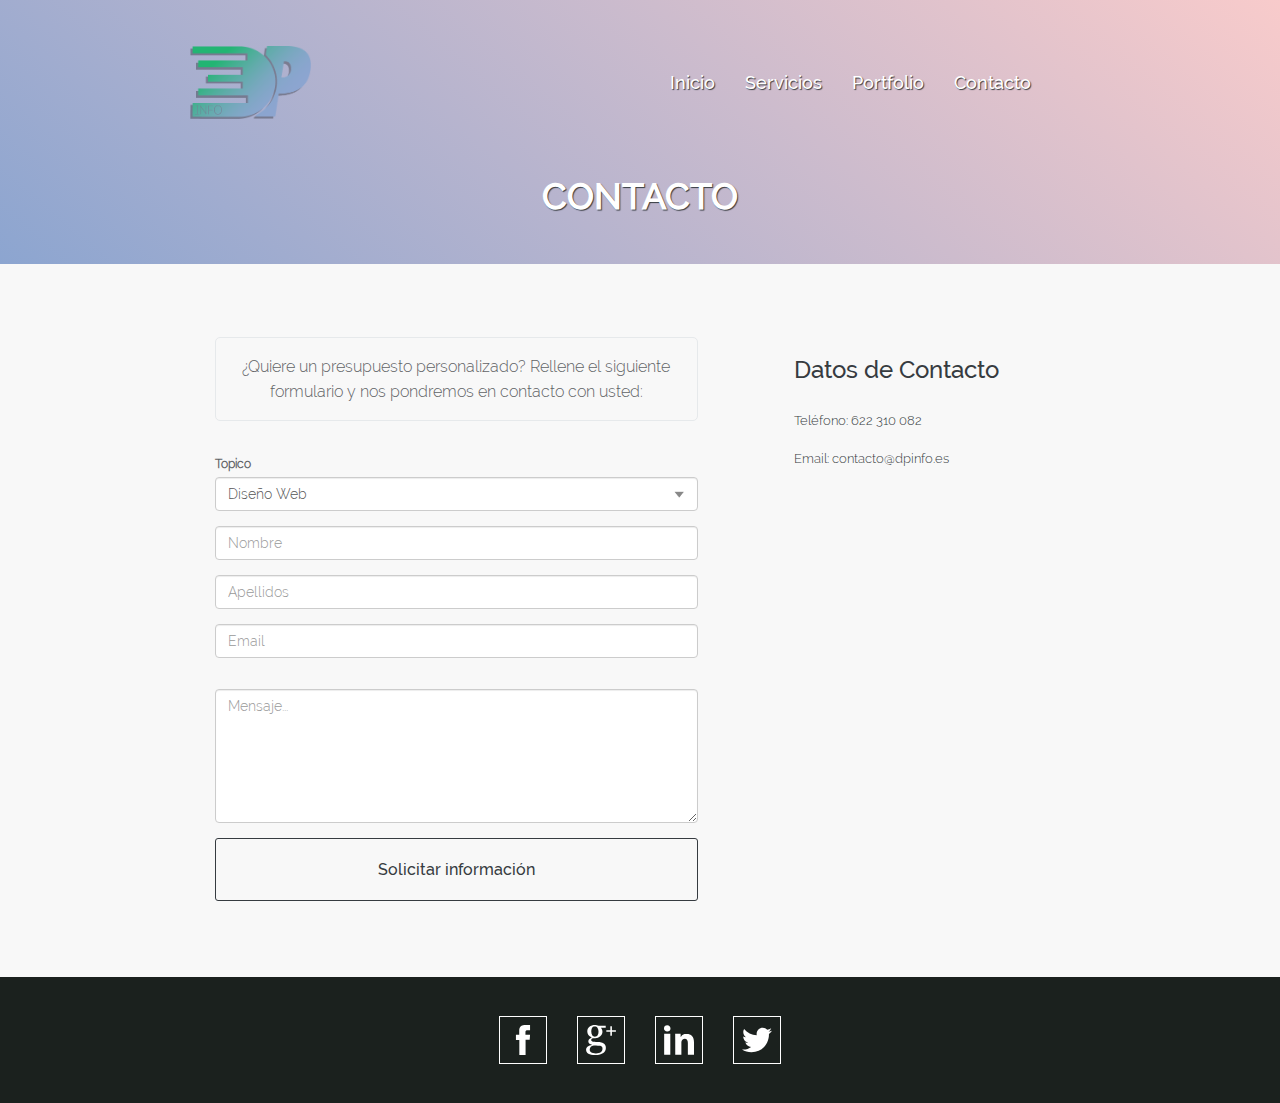
<file: contacto.html>
<html lang="es">
<head>
    <title>DPInfo | Diseño Web, Grafico, Aplicaciones, España, Málaga</title>
    <meta charset="utf-8"/>
    <meta name="Description" content="Nuestros diseño son completamente responsive, lo que significa que se adaptan tanto a dispositivos con pantallas de gran resolución y dispositivos móviles.Apps¿Necesita una aplicacion para su empresa?Con nuestros servicios conseguirá que esta funcione en cualquier palataforma (Andriod,IOS,Windows).Diseñor Grafico Le ofrecemos relacionados con el diseño, desde elaboracion de Entidad Corporativa hasta Diseño de Folletos y Carteles." />
    <meta content="Diseño web, Diseño Gráfico, Programación multiplataforma(Aplicaciones), Android, Windows Phone, IOS.">
    <meta name="keywords" content="Diseño web,responsive,dispositivos,pantallas,responsive,servicios,apps,aplicacion,palataforma,android,IOS,Windows,Diseño grafico,carteles,folletos,moviles,malaga,españa,spain,creacion de paginas web,creacion de aplicaciones.SEO,posicionamiento."/>
    <meta content="2" name="Revisit-After">
    <meta content="España" name="Country">
    <meta name="robots" content="Index, Follow">
    <meta name="viewport" content="width=device-width, initial-scale=1.0"/>
    <meta name="geo.region" content="ES-AL" />
    <meta name="geo.placename" content="Torremolinos" />
    <link rel="stylesheet" type="text/css" href="css/bootstrap.min.css"/>
    <link rel="stylesheet" type="text/css" href="css/dp.css"/>
    <link rel="stylesheet" type="text/css" href="css/devices.css"/>
    <link rel="stylesheet" type="text/css" href="css/social.css"/>
    <link rel="icon" type="image/png" href="./img/logo2.png"/>
</head>
<body>    
	<div class="page-wrapper">
        <div class="mobile-nav-wrap" role="navigation">
            <ul class="mobile-header-nav">
                <li><a href="./index.html">Inicio</a></li>
                <li><a href="./servicios.html">Servicios</a></li>
                <li><a href="#">Portfolio</a></li>
                <li><a href="./contacto.html">Contacto</a></li>
            </ul>
        </div>
	        <!-- Barra de Navegacion -->
	    <div class="cabecera-sec">
	    	<nav class="navbar">
	    		<div class="container">
	    			<div class="row">
		    			<div class="col-xs-12 col-sm-4 col-md-6">
                            <a href="./index.html">
    		    				<div class="logo">    					
    		    				</div>
                            </a>
                            <div class="movil  js-toggle-menu hamburguer-menu">
                                <div class="menu-icon">
                                    <div class="line-1 no-animation"></div>
                                    <div class="line-2 no-animation"></div>
                                    <div class="line-3 no-animation"></div>
                                </div>
                            </div>
		    			</div>
		    			<div id="bn-right" class="hidden-xs col-sm-8 col-md-6">
		    				<ul id="list-nav" class="nav navbar-nav navbar-main">
		    					<li>
		    						<a href="./index.html" class="btn-nav">Inicio</a>
		    					</li>
		    					<li>
		    						<a href="./servicios.html" class="btn-nav">Servicios</a>
		    					</li>
		    					<li class="port">
                                    <div class="cont-tl">
                                    </div>
                                    <a href="#" class="btn-nav"><span>Portfolio</span></a>
                                </li>
		    					<li>
		    						<a href="./contacto.html" class="btn-nav">Contacto</a>
		    					</li>
		    				</ul>
		    			</div>
		    		</div>
                    <div class="row">
                        <div class="col-sm-12 col-md-12">
                            <div class="section-title-cont">
                                <h1 class="dwtitle-upper">Contacto</h1>
                                
                            </div>
                        </div>
                    </div>	    		
	    		</div>   
	    	</nav>
	    </div>
	<section>
	   <div class="container">
            <div class="row">
                    <div id="separador" class="hidden-xs col-sm-12 col-md-12"></div>
                </div>
            <div class="contacto">
                <div class="row">
                    <div class="col-sm-7 col-md-7">
                        <div class="cont-texto-contacto">
                            <p class="texto-contacto">
                            ¿Quiere un presupuesto personalizado? Rellene el siguiente formulario y nos pondremos en contacto con usted:
                            </p>
                        </div>
                        <div class="formulario">
                            <form action="php/envioemail.php" method="post" class="form-horizontal" role="form">
                                <div class="form-group">
                                    <div class="col-lg-12">
                                        <div class="lbl-topic">       
                                            <label class="control-label">Topico</label>
                                            <select class="form-control" name="servicio">
                                                <option value="web">Diseño Web</option>
                                                <option value="app">Aplicaciones</option>
                                                <option value="graph">Diseño Gráfico</option>
                                            </select>
                                        </div>
                                    </div>           
                                </div>
                                 <div class="form-group">
                                    <div class="col-lg-12">
                                      <input type="name" class="form-control" name="nombre" id="nombre-form"
                                             placeholder="Nombre" required="true">
                                    </div>
                                </div>
                                <div class="form-group">
                                    <div class="col-lg-12">
                                      <input type="text" class="form-control" name="apellidos" id="apellidos-form"
                                             placeholder="Apellidos" required="true">
                                    </div>
                                </div>
                                <div class="form-group">
                                    <div class="col-lg-12">
                                      <input type="email" class="form-control" name="email" id="email-form"
                                             placeholder="Email" required="true">
                                    </div>
                                </div>                   
                                <div class="form-group">
                                <div class="col-lg-12">
                                    <div class="g-recaptcha" data-sitekey="6LcpRR8TAAAAABCrT-M41-dA4g53-R5Y9-ZfFxxA" required="true"></div>
                                        <span class="help-block" style="display: none;">Captcha incorrecto, reintentelo de nuevo.</span>
                                    </div>
                                </div> 
                                <div class="form-group">
                                    <div class="col-lg-12">
                                      <div class="textarea">
                                        <textarea class="form-control" name="mensaje" placeholder="Mensaje..." rows="6"></textarea>
                                      </div>
                                    </div>
                                </div>
                                <div class="form-group">
                                    <div class="col-lg-12">
                                        <div class="cont-btn">
                                            <button type="submit" class="btn btn-lg btn-primary btn-outline btn-contacto">Solicitar información</button>
                                        </div>
                                    </div>
                                </div>
                            </form>    
                        </div>         
                    </div>
                    <div class="col-md-5">
                        <div class="datos-contacto">
                            <div class="datos-contacto-desc">
                                <h3>Datos de Contacto</h3>
                                <address>
                                    </br>
                                    Teléfono: 622 310 082</br>
                                    </br>
                                    Email: contacto@dpinfo.es
                                </address>
                            </div>
                        </div>
                    </div>
                </div> 
                <div class="row">
                    <div id="separador2" class="hidden-xs col-sm-12 col-md-12"></div>
                </div>
            </div>       
       </div>        
	</section>
	<footer id="footer">
            <div class="container">
                <div class="row">
                    <div id="footer" class="col-sm-12 col-md-12">  
                        <div class="wrapper">  
                            <div class="socialLinks">
                                <a class="facebook" href="https://www.facebook.com/dpinfo.es/" target="_blank">
                                    <svg viewBox="0 0 30.162 64" class="socialIcon">
                                        <path fill="#FFFFFF" d="M30.113,0.001c0,0-6.156,0-10.239,0c-6.082,0-12.843,2.549-12.843,11.351c0.032,3.065,0,6.001,0,9.306H0
                                        v11.173h7.251V64h13.321V31.616h8.794l0.796-10.991h-9.821c0,0,0.026-4.893,0-6.31c0-3.476,3.628-3.279,3.84-3.279
                                        c1.73,0,5.081,0.005,5.942,0V0L30.113,0.001L30.113,0.001z"/>
                                    </svg>
                                </a>
                                <a class="googleplus">
                                    <svg viewBox="0 0 63.611 64" class="socialIcon">
                                        <path fill="#FFFFFF" d="M34.7,37.618c-1.362-0.586-2.713-0.908-4.061-0.967c-0.937-0.029-2.524-0.117-4.762-0.262
                                        c-2.241-0.146-4.001-0.235-5.289-0.262c-1.199-0.029-2.362-0.073-3.489-0.135c-1.126-0.057-2.115-0.203-2.962-0.438
                                        c-0.879-0.206-1.625-0.593-2.24-1.166c-0.615-0.567-0.921-1.396-0.921-2.48c0-1.053,0.365-1.888,1.097-2.499
                                        c0.732-0.612,1.432-1.039,2.105-1.273h5.311c4.096,0,7.688-1.317,10.775-3.95c3.087-2.634,4.63-5.852,4.63-9.656
                                        c0-1.462-0.262-2.955-0.789-4.478c-0.525-1.521-1.331-2.911-2.413-4.171V5.619h10.183V1.405h-15.1
                                        c-1.346-0.409-2.671-0.746-3.973-1.009C21.5,0.135,20.19,0,18.875,0c-4.77,0-8.684,1.317-11.74,3.952
                                        C4.077,6.586,2.546,9.951,2.546,14.047c0,2.722,0.774,5.115,2.327,7.176c1.55,2.063,3.729,3.753,6.54,5.07v0.658
                                        c-2.223,0.936-3.883,2.058-4.983,3.357c-1.097,1.303-1.645,2.728-1.645,4.28c0,1.229,0.235,2.259,0.703,3.095
                                        c0.467,0.836,1.082,1.56,1.843,2.174c0.674,0.526,1.477,0.987,2.414,1.382c0.936,0.394,1.844,0.726,2.721,0.987v0.613
                                        c-3.629,0.149-6.613,1.083-8.954,2.809C1.171,47.375,0,49.73,0,52.718c0,3.688,1.626,6.485,4.873,8.405
                                        C8.119,63.042,13.021,64,19.575,64c4.008,0,7.375-0.383,10.098-1.144c2.722-0.762,5.061-1.829,7.022-3.206
                                        c1.844-1.346,3.217-2.932,4.128-4.762c0.905-1.829,1.361-3.78,1.361-5.858c0-2.079-0.338-3.82-1.009-5.225
                                        c-0.673-1.404-1.597-2.663-2.767-3.776C37.297,39.008,36.061,38.203,34.7,37.618z M24.516,22.058
                                        c-1.361,2.034-3.301,3.051-5.815,3.051c-2.253,0-4.089-1.023-5.509-3.073c-1.42-2.047-2.127-4.695-2.127-7.945
                                        c0-1.432,0.125-2.83,0.372-4.191s0.664-2.524,1.251-3.489c0.615-1.053,1.413-1.865,2.392-2.436
                                        c0.979-0.571,2.157-0.857,3.533-0.857c2.514,0,4.469,1.019,5.86,3.051c1.387,2.034,2.085,4.762,2.085,8.185
                                        C26.558,17.455,25.877,20.023,24.516,22.058z M31.276,58.182c-2.473,1.655-5.861,2.48-10.161,2.48
                                        c-2.487,0-4.593-0.242-6.322-0.722c-1.726-0.482-3.102-1.104-4.125-1.869c-1.082-0.788-1.844-1.652-2.282-2.59
                                        c-0.438-0.936-0.658-1.915-0.658-2.94c0-2.282,0.666-4.145,1.998-5.595c1.33-1.449,3.577-2.482,6.737-3.098
                                        c3.365,0,6.322,0.074,8.866,0.221c2.547,0.149,4.229,0.279,5.049,0.395c1.551,0.379,2.706,1.097,3.47,2.152
                                        c0.762,1.055,1.141,2.396,1.141,4.036C34.983,54.018,33.75,56.53,31.276,58.182z"/>
                                        <path fill="#FFFFFF" d="M51.718,14.318V22.9h3.35v-8.582h8.543v-3.293h-8.543V2.424h-3.35v8.602h-8.543v3.293H51.718L51.718,14.318
                                        z"/>
                                    </svg>
                                </a>
                                <a class="linkedin" href="https://www.linkedin.com/in/dpinfo-a52332120" target="_blank">
                                    <svg viewBox="0 0 64 62.888" class="socialIcon">
                                        <path fill="#FFFFFF" d="M6.902,0c-4.229,0-6.988,2.85-6.9,6.646c-0.088,3.619,2.677,6.553,6.815,6.553
                                        c4.313,0,7.073-2.934,7.073-6.553C13.807,2.85,11.13,0,6.902,0z M0.345,62.888h13.114V18.074H0.345V62.888z M48.906,18.705
                                        c-4.189,0-8.471-0.866-13.029,6.204h-0.256l-0.23-6.831H23.782c0.174,3.708,0.196,9.245,0.196,14.507v30.303h13.113V36.992
                                        c0-1.215,0.17-2.42,0.51-3.285c0.861-2.414,3.018-4.917,6.645-4.917c4.744,0,6.646,3.708,6.646,9.139v24.959H64V36.291
                                        C64,23.869,57.531,18.705,48.906,18.705z"/>
                                    </svg>
                                </a>                           
                               <a class="twitter">
                                    <svg viewBox="0 0 64 52.013" class="socialIcon">
                                        <path fill="#FFFFFF" d="M64,6.154c-2.354,1.044-4.885,1.749-7.537,2.069c2.709-1.626,4.789-4.2,5.77-7.266
                                        c-2.531,1.505-5.346,2.598-8.344,3.187C51.5,1.592,48.09,0,44.309,0c-7.248,0-13.128,5.878-13.128,13.131
                                        c0,1.025,0.117,2.028,0.339,2.992C20.608,15.575,10.936,10.348,4.458,2.404c-1.13,1.939-1.776,4.196-1.776,6.601
                                        c0,4.557,2.318,8.574,5.84,10.927c-2.151-0.065-4.174-0.656-5.947-1.641c0,0.055,0,0.11,0,0.166c0,6.363,4.525,11.667,10.532,12.875
                                        c-1.105,0.301-2.263,0.455-3.461,0.455c-0.847,0-1.668-0.074-2.472-0.227c1.671,5.215,6.521,9.008,12.265,9.117
                                        c-4.494,3.523-10.156,5.615-16.304,5.615c-1.06,0-2.106-0.061-3.135-0.184c5.81,3.73,12.712,5.904,20.125,5.904
                                        c24.145,0,37.359-20.004,37.359-37.355c0-0.57-0.012-1.137-0.043-1.7C60.008,11.099,62.238,8.786,64,6.154z"/>
                                    </svg>
                                </a>
                            </div>
                            <div class="ssl-sign">
                                <span id="siteseal"><script async type="text/javascript" src="https://seal.godaddy.com/getSeal?sealID=6bMw9CCpIh1jmCcuH69xeP61sOYgAl6iqtEIeU9ggj44e1grX3emy2PHESD0"></script></span>
                            </div> 
                        </div>             
                    </div>
                </div>
            </div>
        </footer> 
    <script type="text/javascript" src="./js/jquery.min.js"></script>
    <script type="text/javascript" src="./js/menu.js" /></script>
    <script type="text/javascript" src="./js/desplegable.js" /></script>
    <script type="text/javascript" src="./js/tl.js" /></script>
    <script src='https://www.google.com/recaptcha/api.js'></script>
 </body>
</file>
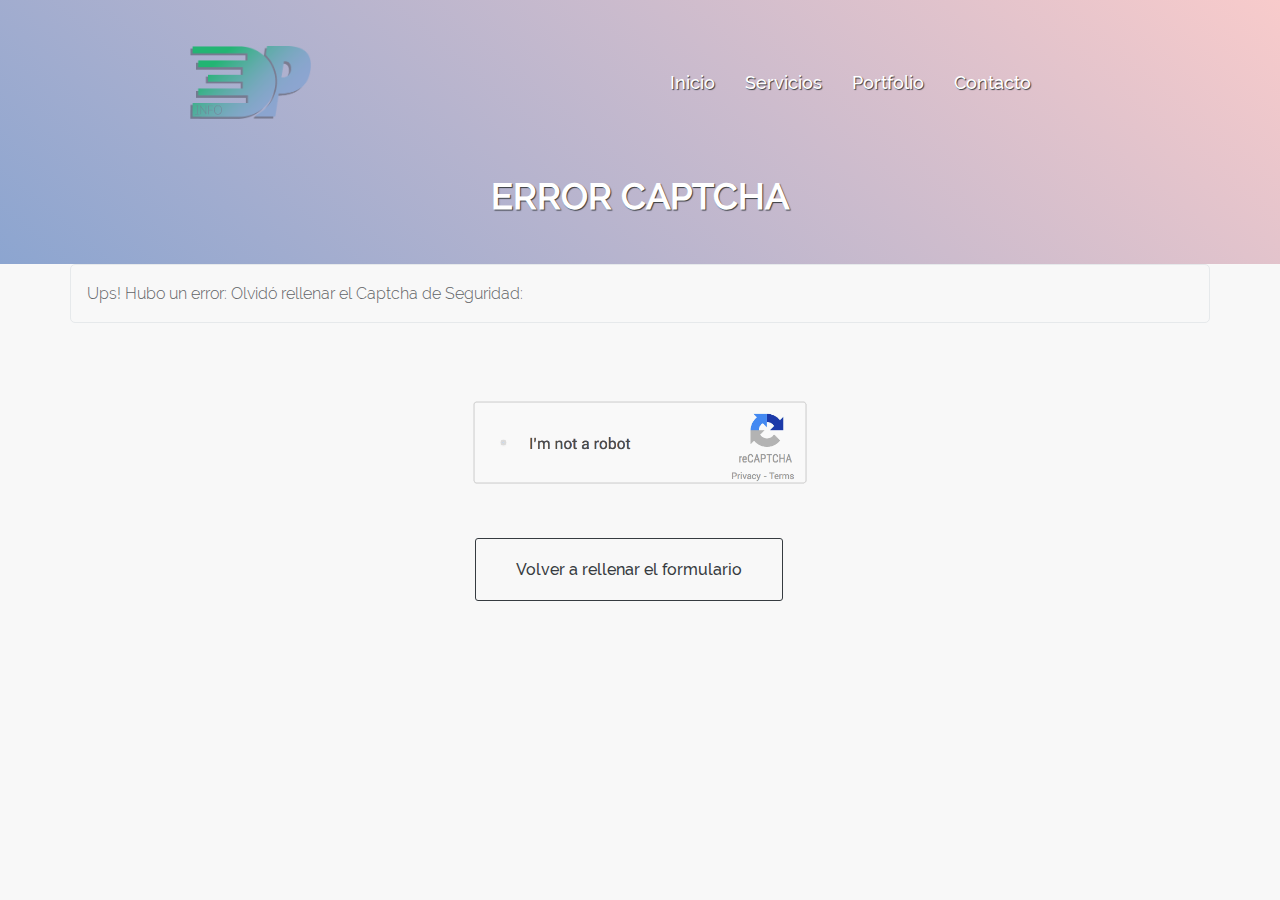
<file: error-captcha.html>
<html lang="es">
	<head>
	    <title>DPInfo | Diseño Web, Grafico, Aplicaciones, España</title>
	    <meta charset="utf-8"/>
	    <meta name="description" content="DPInfo | Diseño Web, Grafico, Aplicaciones, España . Un grupo de freelancers especializado en todos los aspectos del software (diseño web, programación multiplataforma (Aplicaciones Android, IOS, Windows Phone, Windows), diseño gráfico, SEO, administración de sistemas...)."/>
	    <meta content="Diseño web, Diseño Gráfico, Programación multiplataforma(Aplicaciones), Android, Windows Phone, IOS.">
	    <meta name="keywords" content="informatica, diseño, diseno, grafico, web, seo, fuengirola, torremolinos, malaga, españa, informatica malaga, informatica fuengirola, diseño web, diseño grafico, aplicaciones, android, ios, windows, windows phone"/>
	    <meta content="2" name="Revisit-After">
	    <meta content="España" name="Country">
	    <meta name="robots" content="Index, Follow">
	    <meta name="viewport" content="width=device-width, initial-scale=1.0"/>
	    <meta name="geo.region" content="ES-AL" />
	    <meta name="geo.placename" content="Torremolinos" />
	     
	    <link rel="stylesheet" type="text/css" href="css/bootstrap.min.css"/>
	    <link rel="stylesheet" type="text/css" href="css/dp.css"/>
	    <link rel="stylesheet" type="text/css" href="css/devices.css"/>
	    <link rel="stylesheet" type="text/css" href="css/social.css"/>
	    <link rel="icon" type="image/png" href="./img/logo2.png"/>
	</head>
	<body>    
		<div class="page-wrapper">
	        <div class="mobile-nav-wrap" role="navigation">
	            <ul class="mobile-header-nav">
	                <li><a href="./index.html">Inicio</a></li>
	                <li><a href="./servicios.html">Servicios</a></li>
	                <li><a href="#">Portfolio</a></li>
	                <li><a href="./contacto.html">Contacto</a></li>
	            </ul>
	        </div>
		        <!-- Barra de Navegacion -->
		    <div class="cabecera-sec">
		    	<nav class="navbar">
		    		<div class="container">
		    			<div class="row">
			    			<div class="col-xs-12 col-sm-4 col-md-6">
	                            <a href="./index.html">
	    		    				<div class="logo">    					
	    		    				</div>
	                            </a>
	                            <div class="movil  js-toggle-menu hamburguer-menu">
	                                <div class="menu-icon">
	                                    <div class="line-1 no-animation"></div>
	                                    <div class="line-2 no-animation"></div>
	                                    <div class="line-3 no-animation"></div>
	                                </div>
	                            </div>
			    			</div>
			    			<div id="bn-right" class="hidden-xs col-sm-8 col-md-6">
			    				<ul id="list-nav" class="nav navbar-nav navbar-main">
			    					<li>
			    						<a href="./index.html" class="btn-nav">Inicio</a>
			    					</li>
			    					<li>
			    						<a href="./servicios.html" class="btn-nav">Servicios</a>
			    					</li>
			    					<li>
			    						<a href="#" class="btn-nav">Portfolio</a>
			    					</li>
			    					<li>
			    						<a href="./contacto.html" class="btn-nav">Contacto</a>
			    					</li>
			    				</ul>
			    			</div>
			    		</div>
	                    <div class="row">
	                        <div class="col-sm-12 col-md-12">
	                            <div class="section-title-cont">
	                                <h1 class="dwtitle-upper">Error Captcha</h1>
	                                
	                            </div>
	                        </div>
	                    </div>	    		
		    		</div>   
		    	</nav>
		    </div>
		<section>
		    	<div class="container">
		    		<div class="row">
		    			<div class="col-sm-12 col-md-12">
		    				<div class="bienvenida-formulario">
		    					<div class="cont-texto-contacto">
		                            <p class="texto-contacto">
		                            Ups! Hubo un error: Olvidó rellenar el Captcha de Seguridad:
		                            </p>
	                        	</div>
		                        <br />
		                        <br />
		                        <div class="re">
		                        	<img src="./img/re.gif" class="img-captcha"/>
		                        </div>
		                        <br />
		                        <br />
		                        <div class="container">
		                            <div class="row"> 
		                                <div class="col-md-4"></div>
		                                <div class="col-md-4"> 
		                                	<div class="centrado">                              
			                                    <a href="./contacto.html">
			                                        <button type="button" class="btn btn-lg btn-primary btn-outline">Volver a rellenar el formulario</button>
			                                    </a>
		                                    </div>
		                                </div>
		                                <div class="col-md-4"></div>
		                            </div>
		                        </div>
		    				</div>
						</div>
		    		</div>
		    		<div class="row">
	                    <div id="separador2" class="hidden-xs col-sm-12 col-md-12"></div>
	                </div>
		    	</div>
		</section>
	    <script type="text/javascript" src="./js/jquery.min.js"></script>
	    <script type="text/javascript" src="./js/menu.js" /></script>
	    <script type="text/javascript" src="./js/desplegable.js" /></script>
	 </body>
</html>
</file>
<file: css/dp.css>
@font-face {
	font-family:Raleway-Medium;
	src:url(../fonts/Raleway/Raleway-Medium.ttf) format("truetype")
}

@font-face {
  font-family:Raleway-Light;
  src:url(../fonts/Raleway/Raleway-Light.ttf) format("truetype")
}

@font-face{
	font-family:Exo;
	src:url(../fonts/Exo/Exo-Regular.ttf) format("truetype")
}

body
{
  background-color: #F8F8F8;
	color: #616366;
	font-family: "Raleway-Medium", Helvetica, Arial, sans-serif;
	font-size: 12px;
	font-weight: 300;
	line-height: 25px;
}

* {
  box-sizing: border-box;
}

a {
  -webkit-transition: all ease-in .15s;
  -moz-transition: all ease-in .15s;
  -ms-transition: all ease-in .15s;
  -o-transition: all ease-in .15s;
  transition: all ease-in .15s;
}

a:focus {
	outline: none;
	outline-style: none;
	text-decoration: none;
}

a:focus, a:hover
{
	text-decoration: none;
  color: #363b40;
}

address {
  font-family: "Raleway-Light";
}

.page-wrapper
{
	width: 100%;
	overflow-x: hidden;
}

/*NAVBAR*/
.cabecera
{
	top: 0;
	left: 0;
	z-index: 1002;
	width: 100%;
	height: 42em;
	padding: 3.75em 0;	
  	background: -webkit-linear-gradient(230deg, #f8cbcb 0, #8ca5d0 100%);
  	background: -moz-linear-gradient(230deg, #f8cbcb 0, #8ca5d0 100%);
  	background: linear-gradient(220deg, #f8cbcb 0, #8ca5d0 100%);
}

.cabecera-sec {
	top: 0;
	left: 0;
	z-index: 1002;
	width: 100%;
	height: 22em;
	padding: 3.75em 0;	
	background: -webkit-linear-gradient(230deg, #f8cbcb 0, #8ca5d0 100%);
  	background: -moz-linear-gradient(230deg, #f8cbcb 0, #8ca5d0 100%);
  	background: linear-gradient(220deg, #f8cbcb 0, #8ca5d0 100%);
}

#bn-right
{
	padding-top: 1em
}

.nav > li > a:focus, .nav > li > a:hover
{
	background-color: transparent;	
}

nav li a:focus, .nav li a:hover
{	
	outline: none;
	color: #fff;
	background-color: rgba(0,0,0,0.035);	
}

nav li a:visited
{
	background-color: transparent;
}

.btn-nav
{
	border-radius: 10px;
	padding: 3em 2.7em;	
	color: #fff;
	text-shadow: 1px 1px 1px rgba(54,59,64, 1);
	font-size: 1.5em;
	font-weight: 500;
	-webkit-transition: background-color .3s,color .15s,box-shadow .3s,opacity 0.3s;
	transition: background-color .3s,color .15s,box-shadow .3s,opacity 0.3s;	
}

.dipositivos
{
	position: relative;
}

.imac
{
	display: inline-block;
	position: absolute;
}

.iphone
{
	display: inline-block; 
	position: absolute; 
	z-index: 3;
	float: left;
	right: 16em;	
	font-size: 0.4em;
	padding-top: 17em;
}

.logo
{
  background-image: url('../img/logo2.png');
  background-size: cover;
	height: 6.10em;
	width: 10.1em;
	margin: 0 0 0 10em;
}

.po-boton
{
	font-family: 'Josefin Sans', sans-serif;
	font-weight: bold;
	font-size: 18px;
	text-transform: uppercase;
	color: #fff;
	background-color: rgba(0,0,0,0.0);
	
}

.po-boton:focus, .po-boton:hover
{
	color: #fff;
	background-color: rgba(0,0,0,0.0);
	border-color: #fff;
	box-shadow: 1px 1px 12px -7px rgba(255,255,255,0.75);
}

.dwtitle-upper
{
	text-align: center;
	text-transform: uppercase;
	margin: 0 auto;
	margin-top: 1.6em;
	margin-bottom: 0.5em;
	font-weight: bold;
	color: #fff;
	text-shadow: 1px 1px 1px rgba(54,59,64, 1);
}

.dwtitle-lower
{
	text-align: center;
	margin: 0 auto;
	color: #E8E4E4;
	text-shadow: 1px 1px 1px rgba(54,59,64, 1);
}

.title-pag-cont
{
	margin: 4em auto 0 auto;
}

.slider
{
	margin: 0 auto;
	margin-right: 1em;
}

.section-title-cont
{	
	
}

.section-title
{
	margin: 2em 0 0.2em 0;
	text-align: center;
	color: #363b40;
	font-weight: 500;
}

.section-desc
{ 
	margin-left: auto;
	margin-right: auto;
	font-size: 1.19em;
	font-family: "Raleway-Light";
	color: #616366;
	font-weight: 300;
	text-align: center;
}

.social-icons
{
	height: 50%;
	width: 50%;
}

#footer
{
	background-color: #1b211e;
}

#separador
{
	margin-bottom: 2em;
}

#separador2
{
	margin-bottom: 5em;
}

/*BOTON MENU MOVIL*/

.movil
{
	display: inline-block;
	position: absolute;
	bottom: 75%;
	left: 89%;
	z-index: 1000;
}

.menu-icon {
  width: 5.41em;
  height: 2.6em;
  cursor: pointer;
  z-index: 10;
}
.menu-icon .line-1,
.menu-icon .line-2,
.menu-icon .line-3 {
  height: 0.40em;
  width: 65%;
  background-color: #fff;
  border-radius: 0.25em;
  box-shadow: 0 2px 10px 0 rgba(0, 0, 0, 0.3);
  -webkit-transition: background-color .2s ease-in-out;
  transition: background-color .2s ease-in-out;
  margin: 0 auto;
  z-index: 10;
}
.menu-icon .line-1 {
  -webkit-animation: animate-line-1-rev .7s ease-in-out;
          animation: animate-line-1-rev .7s ease-in-out;
}
.menu-icon .line-2 {
  margin: 0.55em auto;
  -webkit-animation: animate-line-2-rev .7s ease-in-out;
          animation: animate-line-2-rev .7s ease-in-out;
}
.menu-icon .line-3 {
  -webkit-animation: animate-line-3-rev .7s ease-in-out;
          animation: animate-line-3-rev .7s ease-in-out;
}
.menu-icon:hover .line-1,
.menu-icon:hover .line-2,
.menu-icon:hover .line-3 {
  background-color: #fff;
}
.menu-icon.active .line-1,
.menu-icon.active .line-2,
.menu-icon.active .line-3 {
  background-color: #fff;
}
.menu-icon.active .line-1 {
  -webkit-animation: animate-line-1 0.7s cubic-bezier(0.3, 1, 0.7, 1) forwards;
          animation: animate-line-1 0.7s cubic-bezier(0.3, 1, 0.7, 1) forwards;
}
.menu-icon.active .line-2 {
  -webkit-animation: animate-line-2 0.7s cubic-bezier(0.3, 1, 0.7, 1) forwards;
          animation: animate-line-2 0.7s cubic-bezier(0.3, 1, 0.7, 1) forwards;
}
.menu-icon.active .line-3 {
  -webkit-animation: animate-line-3 0.7s cubic-bezier(0.3, 1, 0.7, 1) forwards;
          animation: animate-line-3 0.7s cubic-bezier(0.3, 1, 0.7, 1) forwards;
}

.no-animation {
  -webkit-animation: none !important;
  animation: none !important;
}

@-webkit-keyframes animate-line-1 {
  0% {
    -webkit-transform: translate3d(0, 0, 0) rotate(0deg);
            transform: translate3d(0, 0, 0) rotate(0deg);
  }
  50% {
    -webkit-transform: translate3d(0, 12px, 0) rotate(0);
            transform: translate3d(0, 12px, 0) rotate(0);
  }
  100% {
    -webkit-transform: translate3d(0, 12px, 0) rotate(45deg);
            transform: translate3d(0, 12px, 0) rotate(45deg);
  }
}

@keyframes animate-line-1 {
  0% {
    -webkit-transform: translate3d(0, 0, 0) rotate(0deg);
            transform: translate3d(0, 0, 0) rotate(0deg);
  }
  50% {
    -webkit-transform: translate3d(0, 12px, 0) rotate(0);
            transform: translate3d(0, 12px, 0) rotate(0);
  }
  100% {
    -webkit-transform: translate3d(0, 12px, 0) rotate(45deg);
            transform: translate3d(0, 12px, 0) rotate(45deg);
  }
}
@-webkit-keyframes animate-line-2 {
  0% {
    -webkit-transform: scale(1);
            transform: scale(1);
    opacity: 1;
  }
  100% {
    -webkit-transform: scale(0);
            transform: scale(0);
    opacity: 0;
  }
}
@keyframes animate-line-2 {
  0% {
    -webkit-transform: scale(1);
            transform: scale(1);
    opacity: 1;
  }
  100% {
    -webkit-transform: scale(0);
            transform: scale(0);
    opacity: 0;
  }
}
@-webkit-keyframes animate-line-3 {
  0% {
    -webkit-transform: translate3d(0, 0, 0) rotate(0deg);
            transform: translate3d(0, 0, 0) rotate(0deg);
  }
  50% {
    -webkit-transform: translate3d(0, -12px, 0) rotate(0);
            transform: translate3d(0, -12px, 0) rotate(0);
  }
  100% {
    -webkit-transform: translate3d(0, -12px, 0) rotate(135deg);
            transform: translate3d(0, -12px, 0) rotate(135deg);
  }
}
@keyframes animate-line-3 {
  0% {
    -webkit-transform: translate3d(0, 0, 0) rotate(0deg);
            transform: translate3d(0, 0, 0) rotate(0deg);
  }
  50% {
    -webkit-transform: translate3d(0, -12px, 0) rotate(0);
            transform: translate3d(0, -12px, 0) rotate(0);
  }
  100% {
    -webkit-transform: translate3d(0, -12px, 0) rotate(135deg);
            transform: translate3d(0, -12px, 0) rotate(135deg);
  }
}
@-webkit-keyframes animate-line-1-rev {
  0% {
    -webkit-transform: translate3d(0, 12px, 0) rotate(45deg);
            transform: translate3d(0, 12px, 0) rotate(45deg);
  }
  50% {
    -webkit-transform: translate3d(0, 12px, 0) rotate(0);
            transform: translate3d(0, 12px, 0) rotate(0);
  }
  100% {
    -webkit-transform: translate3d(0, 0, 0) rotate(0deg);
            transform: translate3d(0, 0, 0) rotate(0deg);
  }
}
@keyframes animate-line-1-rev {
  0% {
    -webkit-transform: translate3d(0, 12px, 0) rotate(45deg);
            transform: translate3d(0, 12px, 0) rotate(45deg);
  }
  50% {
    -webkit-transform: translate3d(0, 12px, 0) rotate(0);
            transform: translate3d(0, 12px, 0) rotate(0);
  }
  100% {
    -webkit-transform: translate3d(0, 0, 0) rotate(0deg);
            transform: translate3d(0, 0, 0) rotate(0deg);
  }
}
@-webkit-keyframes animate-line-2-rev {
  0% {
    -webkit-transform: scale(0);
            transform: scale(0);
    opacity: 0;
  }
  100% {
    -webkit-transform: scale(1);
            transform: scale(1);
    opacity: 1;
  }
}
@keyframes animate-line-2-rev {
  0% {
    -webkit-transform: scale(0);
            transform: scale(0);
    opacity: 0;
  }
  100% {
    -webkit-transform: scale(1);
            transform: scale(1);
    opacity: 1;
  }
}
@-webkit-keyframes animate-line-3-rev {
  0% {
    -webkit-transform: translate3d(0, -12px, 0) rotate(135deg);
            transform: translate3d(0, -12px, 0) rotate(135deg);
  }
  50% {
    -webkit-transform: translate3d(0, -12px, 0) rotate(0);
            transform: translate3d(0, -12px, 0) rotate(0);
  }
  100% {
    -webkit-transform: translate3d(0, 0, 0) rotate(0deg);
            transform: translate3d(0, 0, 0) rotate(0deg);
  }
}
@keyframes animate-line-3-rev {
  0% {
    -webkit-transform: translate3d(0, -12px, 0) rotate(135deg);
            transform: translate3d(0, -12px, 0) rotate(135deg);
  }
  50% {
    -webkit-transform: translate3d(0, -12px, 0) rotate(0);
            transform: translate3d(0, -12px, 0) rotate(0);
  }
  100% {
    -webkit-transform: translate3d(0, 0, 0) rotate(0deg);
            transform: translate3d(0, 0, 0) rotate(0deg);
  }
}

/*DESPLEGABLE*/

.mobile-header-nav {
  background-color: #1b211e;
  display: none;
  list-style: none;
  margin: 0;
  padding: 0;
  position: absolute;
  top: 0;
  width: 100%;
  z-index: 9;
}

.mobile-header-nav li {
	padding: 0 75px;
	border-bottom: 1px solid rgba(255, 255, 255, 0.1);
}

.mobile-header-nav li a { 
  visibility: visible;
  font-size: 1.2em;
  color: white;
  display: block;
  padding: 20px 0px;
  text-align: center;
  text-decoration: none;
  -webkit-transition: all 0.3s ease-in-out;
  transition: all 0.3s ease-in-out;
  position: relative;
}

.mobile-header-nav li:hover {
  background-color: #2f2f2f;
}

.hamburger-menu {
  display: inline-block;
  height: 100px;
  padding: 35px 25px;
  -webkit-transition: all 0.3s ease-in-out;
  transition: all 0.3s ease-in-out;
}
.hamburger-menu:hover {
  cursor: pointer;
}
.hamburger-menu .menu-item {
  background: black;
  display: block;
  height: 3px;
  margin: 0 0 10px;
  -webkit-transition: all 0.3s ease-in-out;
  transition: all 0.3s ease-in-out;
  width: 40px;
}
.hamburger-menu.open .menu-item {
  margin: 0 0 5px;
}
.hamburger-menu.open .menu-item:first-child {
  -webkit-transform: rotate(45deg);
          transform: rotate(45deg);
  -webkit-transform-origin: 10px;
          transform-origin: 10px;
}
.hamburger-menu.open .menu-item:nth-child(2) {
  opacity: 0;
}
.hamburger-menu.open .menu-item:nth-child(3) {
  -webkit-transform: rotate(-45deg);
          transform: rotate(-45deg);
  -webkit-transform-origin: 8px;
          transform-origin: 8px;
}

.a-disabled {
   pointer-events: none;
   cursor: default;
}

/*Servicios*/

.cont-service {
  padding-top: 5em;
}

.service {
  display: block;
  padding: 2em;
  border: 1px solid transparent;
  -webkit-border-radius: 3px;
  border-radius: 3px;
  text-align: center;
  margin-bottom: 2em;
  color: #363b40;
  font-weight: 500;
  pointer-events: 
}

.service:hover {
  border-color: #e6e9eb;
}

.title-service {
  margin-bottom: 1em;
}

.desc-service p {
  margin-bottom: 2em;
  color: #616366;
  font-size: 1.3em;
  line-height: 2.3em;
  font-weight: 300;
  font-family: "Raleway-Light";
}

.i-service {
  width: 10.6em;
  height: 10.6em;
  background-size: cover;
  background-repeat: no-repeat;
  margin: 0 auto 4em auto;
}

.imgService {
  width: inherit;
  height: inherit;
}

.actions {
  margin: 0;
  padding: 2em 0; 
  text-align: center;
}

.btn {
  display: inline-block;
min-width: 8.33em;
padding: 1em 2em;
margin-bottom: 0;
font-size: 1.25em;
font-weight: bold;
line-height: em;
text-align: center;
white-space: nowrap;
vertical-align: middle;
-ms-touch-action: manipulation;
touch-action: manipulation;
cursor: pointer;
-webkit-user-select: none;
-moz-user-select: none;
-ms-user-select: none;
user-select: none;
background-image: none;
border: 1px solid transparent;
border-radius: 3px;
box-shadow: 0 2px 6px rgba(0,0,0, 0.1);
-webkit-transition: all ease-in .15s;
-moz-transition: all ease-in .15s;
-ms-transition: all ease-in .15s;
-o-transition: all ease-in .15s;
transition: all ease-in .15s;
font-family: "Raleway-Medium";
}

.btn-lg {
  min-width: 10em;
  padding: 1.25em 2.5em;
  font-size: 1.33em;
  font-weight: 500;
  overflow: hidden;
}

.btn-primary {
  color: #fff;
  background-color: #1e88e5;
  border-color: #363b40;
}

.btn.btn-outline {
  background: transparent;
  box-shadow: none;
}

.btn-primary.btn-outline {
  color: #363b40;
}

.btn-primary.btn-outline:hover {
  background-color: #22b573;
  border-color: #22b573;
  color: #fff;
}

/*Contacto*/

.contacto {
  margin-top: 4em;
  text-align: center;
  font-family: "Raleway-Light";
  max-width: 75em;
  margin-left: auto;
  margin-right: auto;
  padding-left: 2.05em;
  padding-right: 2.05em;
}

.texto-contacto {
  font-size: 1.33em;
  padding: 1em;
  font-family: "Raleway-Light";
}

p.texto-contacto {
  margin: 0;
}

.cont-texto-contacto {
  border: 1px solid #e6e9eb;
  -webkit-border-radius: 5px;
  border-radius: 5px;
  margin-bottom: 2em;
}

.formulario {
  font-family: "Raleway-Light";
}

.lbl-topic {
  text-align: left;
}

.cont-btn {
  text-align: left;
}

.btn-contacto {
  width: 100%;
}

.datos-contacto {
  font-family: "Raleway-Medium";
  color: #363b40;
  font-weight: 500;
}

.datos-contacto-desc {
  display: inline-block;
  text-align: left;
  font-size: 1.1em;
}

select.form-control {
  -webkit-appearance: none;
  -moz-appearance: none;
  appearance: none;
  background-image: url('../img/arrow.png');
  background-repeat: no-repeat;
  background-position: 100% 50%;
  background-size: 2.5em 4.16em;
  cursor: pointer;
}

.img-captcha{
  width: 100%;
  height: auto;
}

/*Tooltip*/

.cont-tl {
  position: relative;
  visibility: visible;
}

.tooltipmine {
  position: absolute;
  margin: auto;
  z-index: 5000;
  bottom: 100%;
  left: 10%;
}

.tl-text {

}

.port {

}

.re {
  margin: 0 auto;
  width: 342px;
  height: 91px;
}

.centrado {
  display: inline-block;
  margin: 0 auto;
}

.ssl-sign {
  text-align: right;
}

/*MediaQuery*/

@media (max-width: 1200px) {
  .logo {
    margin: 0 auto;
  }
}

@media (max-width: 1182px) {
  .iphone {
    right: 2em;
  }
}

@media (max-width: 983px) {
  .iphone {
    right: -21em;
  }
}

@media (max-width: 990px) {
  .service-1 {
	background-image: url(../img/prog-ico22.png);
	width: 180px;
	height: 64px;
  }
}

@media (max-width: 790px) {
  .dwtitle-lower {
    text-align: center;
  }
  .dwtitle-upper {
    text-align: center;
  }
  .img-service
  {
  	margin: 2em auto 2em auto;
  }
}

@media (min-width: 768px) {
  .mobile-nav-wrap {
    display: none;
  }
  .movil
  {
  	display: none;
  }
}

@media (max-width: 768px) {
  .datos-contacto-desc {
    float: left;
  }
}

@media (max-width: 580px) {
  .movil
  {
  	left: 86%;
  }

  .menu-icon
  {
  	width: 5.41em;
  }

  .menu-icon .line-1,
  .menu-icon .line-2,
  .menu-icon .line-3 {
	  width: 65%;  
   }
}

@media (max-width: 445px) {
  .movil
  {
  	left: 81%;
  }

  .menu-icon
  {
  	width: 5.41em;
  }

  .menu-icon .line-1,
  .menu-icon .line-2,
  .menu-icon .line-3 {
	  width: 65%;  
   }
}

@media (max-width: 350px) {
  .movil
  {
  	left: 78%;
  }

  .menu-icon
  {
  	width: 5.20em;
  }

  .menu-icon .line-1,
  .menu-icon .line-2,
  .menu-icon .line-3 {
	  width: 63%;  
   }

   .btn-lg {
    padding: 1.25em 1.75em;
   }
}
</file>
<file: css/devices.css>
/*IMac*/

.md-imac {
  width: 33.1em;
  margin: 0;
  -webkit-transform: translate3d(0, 0, 0);
}
.md-imac .md-body {
  width: 100%;
  height: 22.125em;
  background: #c6c7ca;
  border-radius: 1.05em;
  overflow: hidden;
}
.md-imac .md-top {
  width: 100%;
  height: 19em;
  background: #0f0f0f;
  border-radius: 1.05em 1.05em 0 0;
  position: relative;
}
.md-imac .md-screen {
  width: 30em;
  height: 16em;
  margin: 0 auto;
  position: relative;
  top: 1.5em;
  background: #17171a;
  overflow: hidden;
  background-image: url(../img/web.png);
  background-size: cover;
}
.md-imac .md-screen img {
  width: 100%;
}
.md-imac .md-camera {
  width: 0.15em;
  height: 0.15em;
  margin: 0 auto;
  position: relative;
  top: 0.8em;
  background: #000;
  border-radius: 100%;
  box-shadow: inset 0 -1px 0 rgba(255, 255, 255, 0.25);
}

.md-imac .md-base {
  width: 19.25em;
  height: 6.875em;
  margin: -0.5em auto;
}
.md-imac .md-stand {
  width: 7.8em;
  height: 3.9em;
  margin: 0 auto;
  background: #cccdcf;
  background: -webkit-linear-gradient(#b7b8bb, #cccdcf 50%, #d9dadb 80%, #cccdcf, #bfc0c3);
  background: -moz-linear-gradient(#b7b8bb, #cccdcf 50%, #d9dadb 80%, #cccdcf, #bfc0c3);
  background: -o-linear-gradient(#b7b8bb, #cccdcf 50%, #d9dadb 80%, #cccdcf, #bfc0c3);
  background: linear-gradient(#b7b8bb, #cccdcf 50%, #d9dadb 80%, #cccdcf, #bfc0c3);
  -webkit-transform: perspective(50em) rotate3d(1, 0, 0, 30deg);
  -moz-transform: perspective(50em) rotate3d(1, 0, 0, 30deg);
  -ms-transform: perspective(50em) rotate3d(1, 0, 0, 30deg);
  -o-transform: perspective(50em) rotate3d(1, 0, 0, 30deg);
  transform: perspective(50em) rotate3d(1, 0, 0, 30deg);
}
.md-imac .md-foot {
  width: 8.9em;
  height: 3.125em;
  margin: 0 auto;
  position: relative;
  bottom: 1.5em;
  border-radius: 0 0 0.625em 0.625em;
  background: -webkit-linear-gradient(#bfc0c3 20%, #cccdcf);
  background: -moz-linear-gradient(#bfc0c3 20%, #cccdcf);
  background: -o-linear-gradient(#bfc0c3 20%, #cccdcf);
  background: linear-gradient(#bfc0c3 20%, #cccdcf);
  -webkit-transform: perspective(11.875em) rotate3d(1, 0, 0, 70deg);
  -moz-transform: perspective(11.875em) rotate3d(1, 0, 0, 70deg);
  -ms-transform: perspective(11.875em) rotate3d(1, 0, 0, 70deg);
  -o-transform: perspective(11.875em) rotate3d(1, 0, 0, 70deg);
  transform: perspective(11.875em) rotate3d(1, 0, 0, 70deg);
  box-shadow: 0 0.375em 0 #bfc0c3;
}

/*IPHONE*/

.md-iphone-5 .md-body {
  width: 100%;
  height: 100%;
  border-radius: 3.75em;
  border-style: solid;
  border-width: 0.375em;
  position: relative;
}

.md-iphone-5 .md-screen {
  position: relative;
  margin: 0 auto;
  background-color: #161616;
  border-radius: 0.25em;
  overflow: hidden;
  box-shadow: 0 0 0px 3px #161616;
  background-image: url(../img/webres.png);
  background-size: cover;
}
.md-iphone-5 .md-screen img {
  width: 100%;
}

.md-iphone-5 .md-home-button {
  display: block;
  width: 3.625em;
  height: 3.625em;
  margin: 0 auto;
  position: relative;
  border-radius: 100%;
  border: none;
  cursor: default;
  font-size: 100%;
}
.md-iphone-5 .md-home-button:after {
  content: "";
  display: block;
  width: 1.125em;
  height: 1.125em;
  margin: 0 auto;
  position: relative;
  border-style: solid;
  border-width: 0.125em;
  border-radius: 0.25em;
}

.md-iphone-5 .md-front-camera {
  width: 0.875em;
  height: 0.875em;
  margin: 0 auto;
  position: relative;
  border-radius: 100%;
}
.md-iphone-5 .md-front-camera:after {
  content: "";
  display: block;
  width: 0.375em;
  height: 0.375em;
  position: relative;
  top: 0.25em;
  left: 0.25em;
  background-color: #8c8091;
  border-radius: 100%;
}

.md-iphone-5.md-glare:before {
  content: "";
  display: block;
  width: 50%;
  height: 83%;
  position: absolute;
  top: 0.625em;
  right: 0.625em;
  border-radius: 0 3.125em 0 0;
  z-index: 1;
}

.md-iphone-5:after {
  content: "";
  display: block;
  width: 3.3125em;
  height: 0.1875em;
  position: absolute;
  right: 3.625em;
  top: -0.1875em;
  border-radius: 0.125em 0.125em 0 0;
}

.md-iphone-5 {
  width: 22.8125em;
  height: 49em;
  position: relative;
}
.md-iphone-5 .md-front-camera {
  top: 1.25em;
}
.md-iphone-5 .md-top-speaker {
  width: 3.75em;
  height: 0.875em;
  margin: 0 auto;
  position: relative;
  top: 2.25em;
  border-radius: 3.125em;
}
.md-iphone-5 .md-top-speaker:after {
  content: "";
  display: block;
  width: 3.25em;
  height: 0.375em;
  margin: 0 auto;
  position: relative;
  top: 0.25em;
  background-color: #4b414a;
  border-radius: 3.125em;
}
.md-iphone-5 .md-screen {
  width: 20em;
  height: 35.5em;
  top: 3.75em;
}
.md-iphone-5 .md-home-button {
  bottom: -5.9375em;
}
.md-iphone-5 .md-buttons {
  width: 0.1875em;
  height: 1.875em;
  position: absolute;
  left: -0.5em;
  top: 5.9375em;
  border-radius: 0.125em 0 0 0.125em;
}
.md-iphone-5 .md-buttons:after, .md-iphone-5 .md-buttons:before {
  content: "";
  display: block;
  position: absolute;
  width: 0.1875em;
  height: 1.5625em;
  border-radius: 0.125em 0 0 0.125em;
}
.md-iphone-5 .md-buttons:after {
  top: 3.125em;
}
.md-iphone-5 .md-buttons:before {
  top: 6.25em;
}
.md-iphone-5.md-glare:before {
  background: -webkit-linear-gradient(16deg, rgba(255, 255, 255, 0) 50%, rgba(247, 248, 240, 0.025) 50%, rgba(250, 245, 252, 0.08));
  background: -moz-linear-gradient(16deg, rgba(255, 255, 255, 0) 50%, rgba(247, 248, 240, 0.025) 50%, rgba(250, 245, 252, 0.08));
  background: -o-linear-gradient(16deg, rgba(255, 255, 255, 0) 50%, rgba(247, 248, 240, 0.025) 50%, rgba(250, 245, 252, 0.08));
  background: linear-gradient(74deg, rgba(255, 255, 255, 0) 50%, rgba(247, 248, 240, 0.025) 50%, rgba(250, 245, 252, 0.08));
}
.md-iphone-5.md-landscape {
  -webkit-transform: rotateZ(90deg);
  -moz-transform: rotateZ(90deg);
  -ms-transform: rotateZ(90deg);
  -o-transform: rotateZ(90deg);
  transform: rotateZ(90deg);
}
.md-iphone-5.md-landscape.md-glare:before {
  -webkit-transform: rotateY(180deg);
  -moz-transform: rotateY(180deg);
  -ms-transform: rotateY(180deg);
  -o-transform: rotateY(180deg);
  transform: rotateY(180deg);
  left: 0.625em;
  top: 0.625em;
}

.md-white-device .md-front-camera, .md-white-device .md-top-speaker, .md-white-device .md-home-button {
  background: -webkit-linear-gradient(#d0d0c5, #eeeeea);
  background: -moz-linear-gradient(#d0d0c5, #eeeeea);
  background: -o-linear-gradient(#d0d0c5, #eeeeea);
  background: linear-gradient(#d0d0c5, #eeeeea);
}

.md-black-device .md-front-camera, .md-black-device .md-top-speaker, .md-black-device .md-home-button {
  background: -webkit-linear-gradient(#141917, #202623);
  background: -moz-linear-gradient(#141917, #202623);
  background: -o-linear-gradient(#141917, #202623);
  background: linear-gradient(#141917, #202623);
}

.md-white-device.md-landscape .md-home-button, .md-white-device.md-landscape .md-front-camera, .md-white-device.md-landscape .md-top-speaker {
  background: -webkit-linear-gradient(left, #d0d0c5, #eeeeea);
  background: -moz-linear-gradient(left, #d0d0c5, #eeeeea);
  background: -o-linear-gradient(left, #d0d0c5, #eeeeea);
  background: linear-gradient(to right, #d0d0c5, #eeeeea);
}

.md-black-device.md-landscape .md-home-button, .md-black-device.md-landscape .md-front-camera, .md-black-device.md-landscape .md-top-speaker {
  background: -webkit-linear-gradient(left, #141917, #202623);
  background: -moz-linear-gradient(left, #141917, #202623);
  background: -o-linear-gradient(left, #141917, #202623);
  background: linear-gradient(to right, #141917, #202623);
}

.md-white-device .md-body {
  background-color: #ebebe4;
  border-color: #f1f2eb;
}
.md-white-device .md-buttons {
  background-color: #ebebe4;
}
.md-white-device .md-buttons:after, .md-white-device .md-buttons:before {
  background-color: #ebebe4;
}
.md-white-device .md-front-camera:after {
  background-color: #8c8091;
}
.md-white-device .md-top-speaker:after {
  background-color: #4b414a;
}
.md-white-device .md-home-button:after {
  border-color: #eff1e6;
}
.md-white-device:after {
  background: #ebebe4;
}

.md-black-device .md-body {
  background-color: #1b211e;
  border-color: #282e2b;
}
.md-black-device .md-buttons {
  background-color: #1b211e;
}
.md-black-device .md-buttons:after, .md-black-device .md-buttons:before {
  background-color: #1b211e;
}
.md-black-device .md-front-camera:after {
  background-color: #2c292f;
}
.md-black-device .md-top-speaker:after {
  background-color: #191616;
}
.md-black-device .md-home-button:after {
  border-color: #444a45;
}
.md-black-device:after {
  background: #1b211e;
}


@media (max-width: 1182px) {
  .md-imac {
    margin: 0 auto;
  }
}

@media (min-width: 1182px) {
  .md-imac {
    margin: 0;
  }
}
</file>
<file: css/social.css>
.socialIcon {
  height: 2.5em;
  width: 2.5em;
}

.wrapper {
  text-align: center;
  margin: 2em 0 2em 0;
}

.socialLinks {
  display: inline-block;
}
.socialLinks a {
  display: block;
  background: transparent;
  border: 1px solid white;
  float: left;
  height: 4em;
  margin: 15px;
  position: relative;
  -moz-transition: background 0.1s linear, border 0.1s linear;
  -o-transition: background 0.1s linear, border 0.1s linear;
  -webkit-transition: background 0.1s linear, border 0.1s linear;
  transition: background 0.1s linear, border 0.1s linear;
  width: 4em;
  cursor: pointer;
}
.socialLinks a .socialIcon {
  left: 50%;
  margin: -1.25em 0 0 -1.25em;
  position: absolute;
  top: 50%;
}
.socialLinks .behance:hover {
  background: #1769ff;
  border-color: #1769ff;
}
.socialLinks .codepen:hover {
  background: black;
  border-color: black;
}
.socialLinks .facebook:hover {
  background: #3b5998;
  border-color: #3b5998;
}
.socialLinks .googleplus:hover {
  background: #dd4b39;
  border-color: #dd4b39;
}
.socialLinks .linkedin:hover {
  background: #1d87be;
  border-color: #1d87be;
}
.socialLinks .mail:hover {
  background: #e24e43;
  border-color: #e24e43;
}
.socialLinks .pinterest:hover {
  background: #cc2229;
  border-color: #cc2229;
}
.socialLinks .twitter:hover {
  background: #55acee;
  border-color: #55acee;
}
.socialLinks .youtube:hover {
  background: #e52c28;
  border-color: #e52c28;
}

@media (max-width: 450px) {
  .socialIcon {
   height: 1.5em;
   width: 1.5em;
  }
  .socialLinks a {
    height: 2.4em;
    width: 2.4em;
  }
  .socialLinks a .socialIcon {
    margin: -0.75em 0 0 -0.75em;
  }
}
</file>
